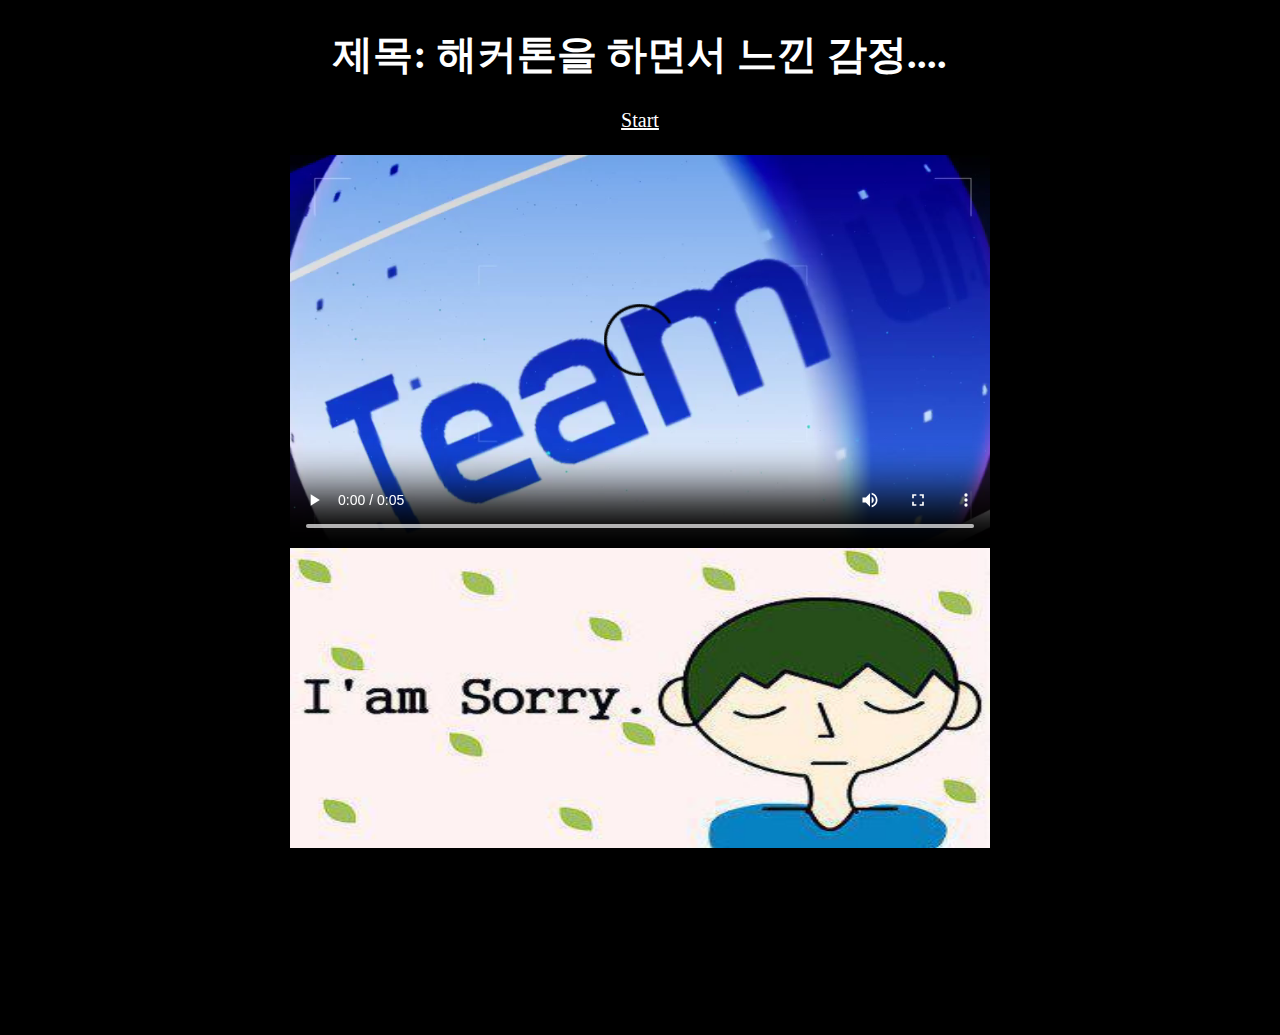
<file: index.html>
<!DOCTYPE html>
<html lang="en">
<head>
  <meta charset="UTF-8">
  <meta http-equiv="X-UA-Compatible" content="IE=edge">
  <meta name="viewport" content="width=device-width, initial-scale=1.0">
  <title>smile</title>
  <link rel ="stylesheet" href="index.css">
</head>
<body>
  <div>
   <h1>제목: 해커톤을 하면서 느낀 감정....</h1>

   <a href ="sorry.html">Start</a>
   </div>
   <br>
<div>
  <div class="bol">
    <video src='sorry.mp4' width='700' controls autoplay>
    해당 브라우저는 video 태그를 지원하지 않습니다.
    </video>
  </div>
</div>
<div class ="img">
    <img src ="sorry.jpg" width ='700' height = '300' >
</div>  
</body>
</html>
</file>
<file: index.css>
body{

  font-size: 20px;
color: white;
  background-color: black;
}
a{
  display: flex;
  color:white;
  justify-content: center;
}
.bol{
  display: flex;
  justify-content: center;
}

body{


height: 1000px;
}


h1{
  display: flex;
  justify-content: center;

}

.img{
  display: flex;
  justify-content: center;
}
</file>
